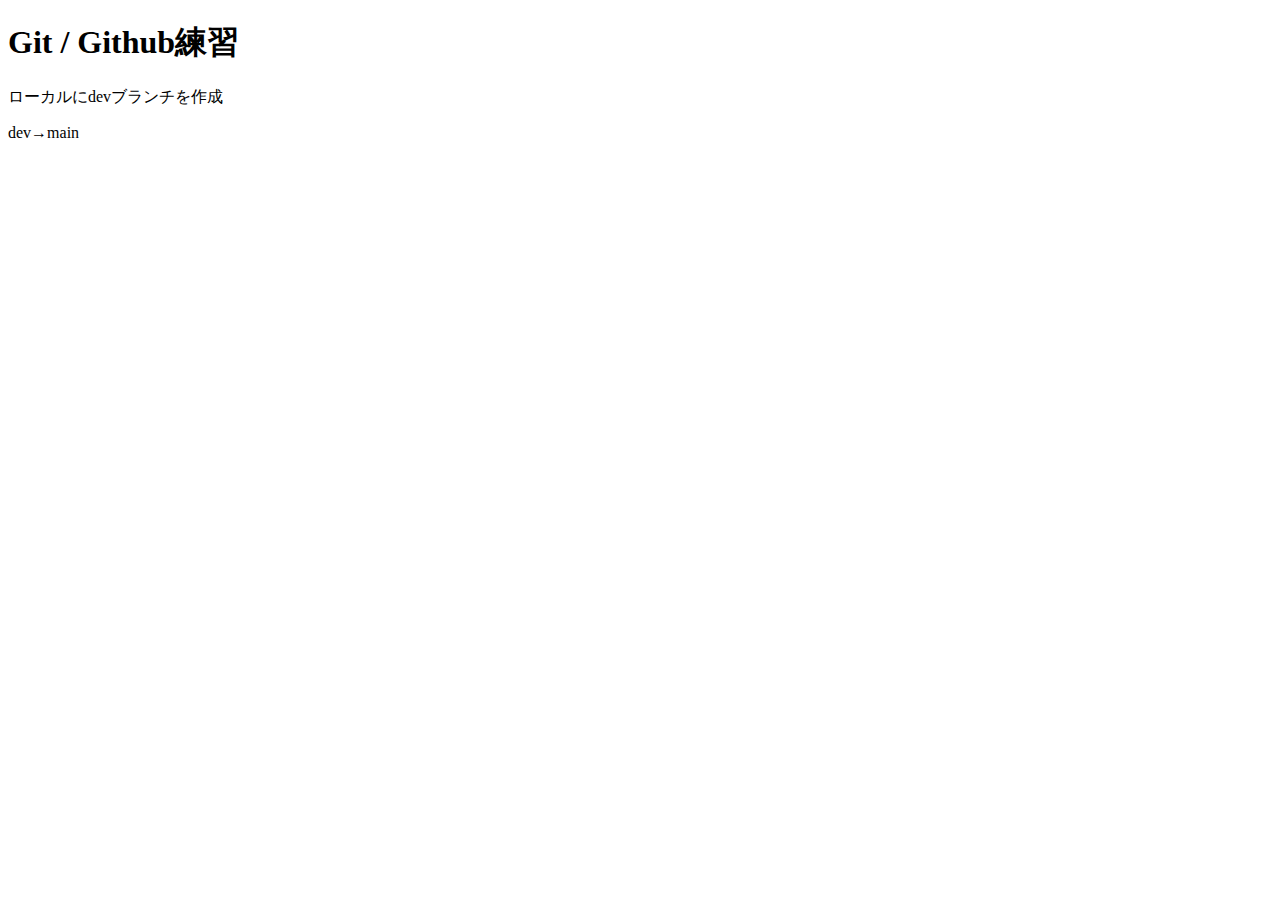
<file: index.html>
<!DOCTYPE html>
<html lang="ja">
<head>
    <meta charset="UTF-8">
    <meta name="viewport" content="width=device-width, initial-scale=1.0">
    <title>Git練習</title>
</head>
<body>
    <h1>Git / Github練習</h1>
    <p>ローカルにdevブランチを作成</p>
    <p>dev→main</p>
</body>
</html>
</file>
